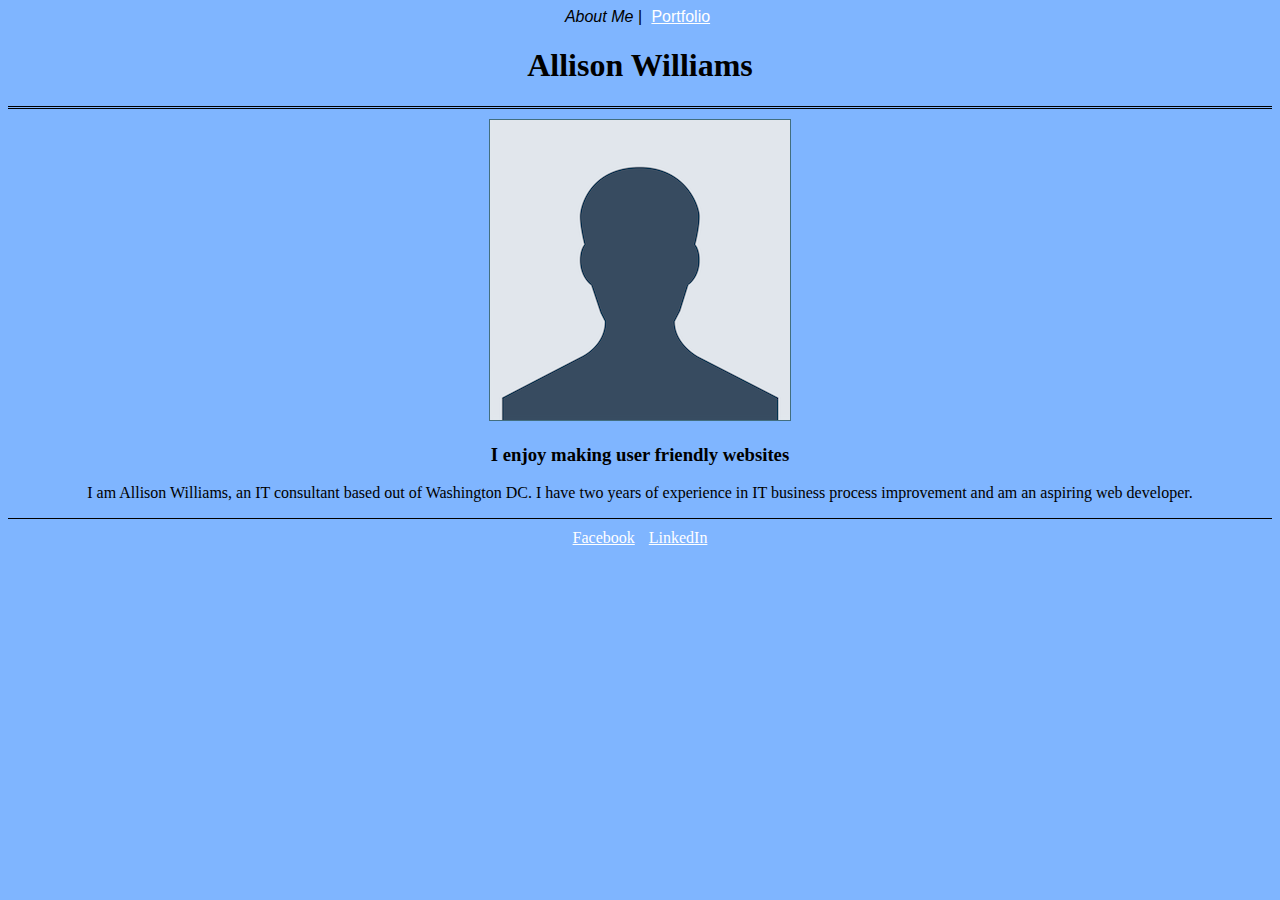
<file: index.html>
<!DOCTYPE html>

<html>

	<head>

		<title> Allie Williams | About Me</title>
		<link rel="stylesheet" href="css/style.css"/>

	</head>

	<body>

		<nav>
			<em> About Me |</em>
			<a href="portfolio.html">Portfolio</a>

		</nav>

		<h1>Allison Williams</h1>

		<div id="main_about">
			<img src="images/avatar.png" alt="Allison Williams Photo"/>

			<h3>I enjoy making user friendly websites</h3>

			<p>I am Allison Williams, an IT consultant based out of Washington DC. I have two years of experience in IT business process improvement and am an aspiring web developer.</p>

		</div>
		<div>

			<a href="https://www.facebook.com/allison.williams.7549">Facebook</a>
			<a href="https://www.linkedin.com/in/allison-williams-06859373?trk=nav_responsive_tab_profile">LinkedIn</a>

		</div>

	</body>


</html>
</file>
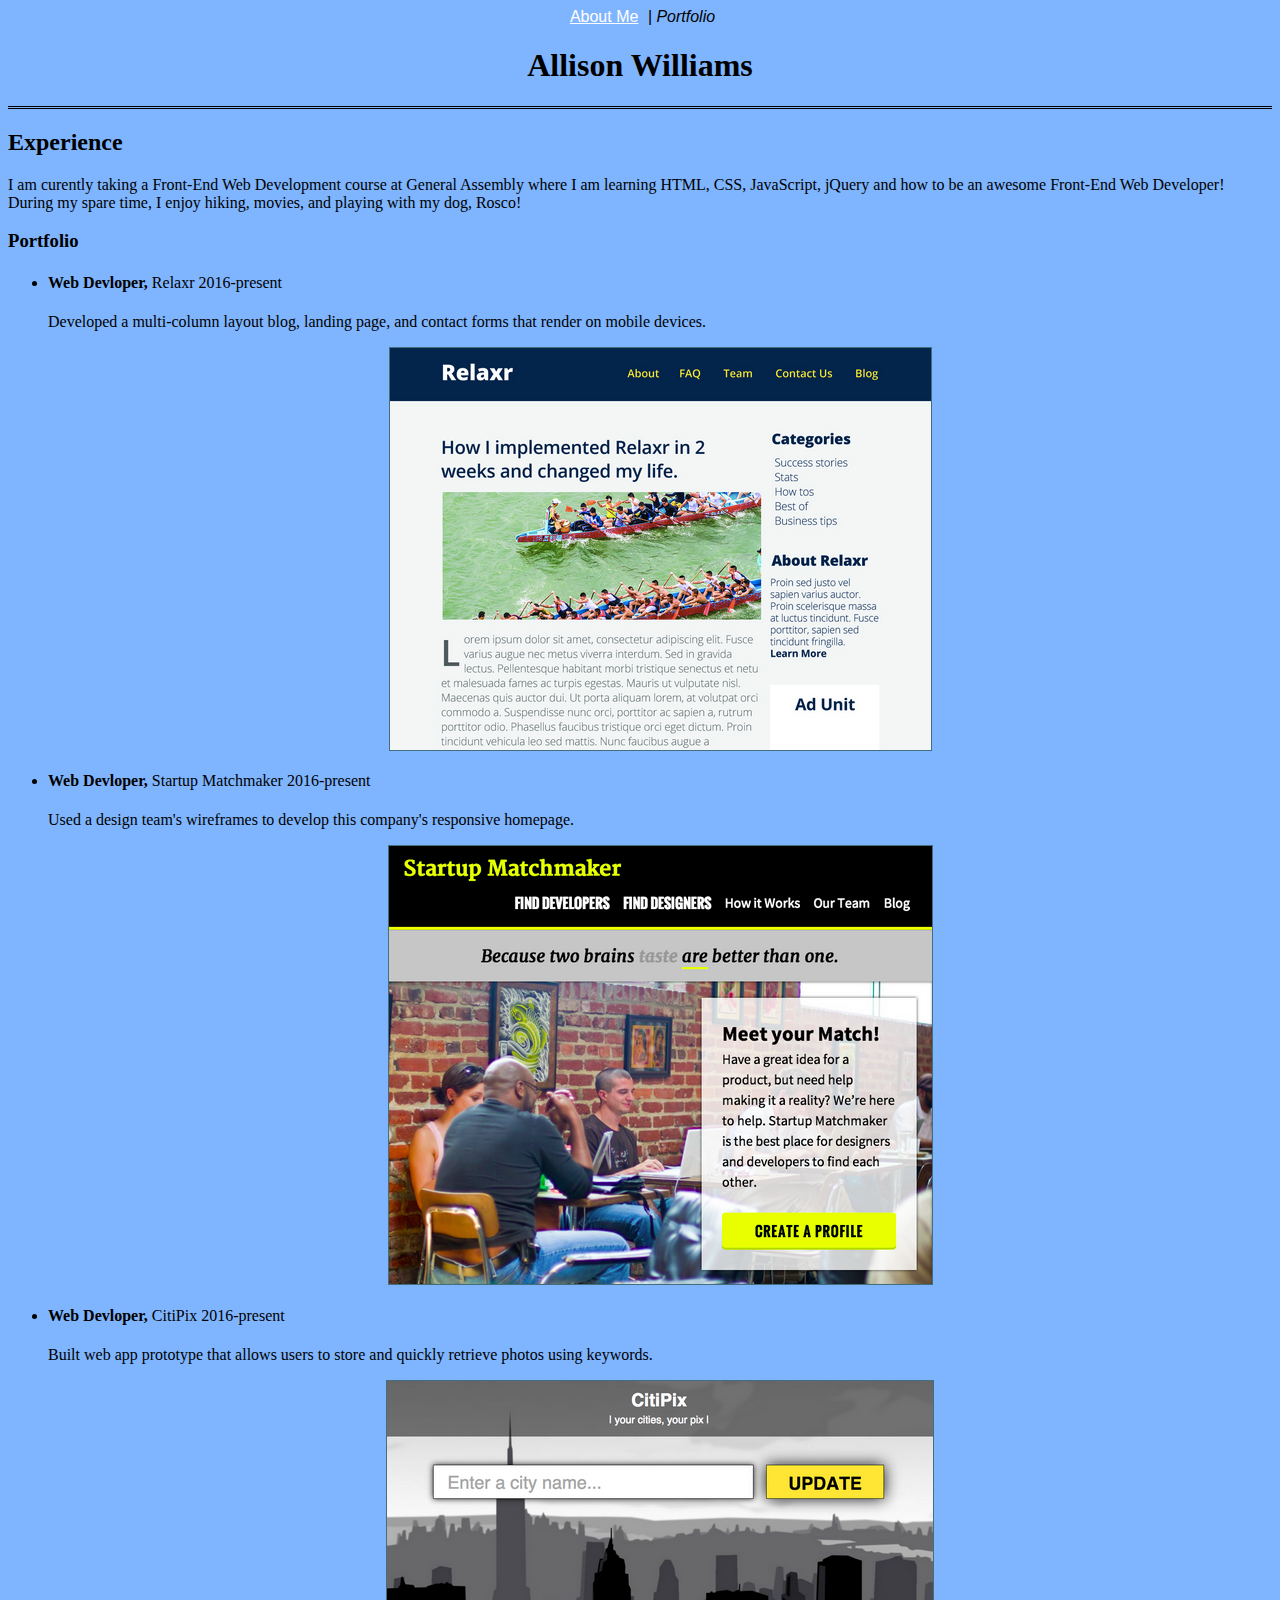
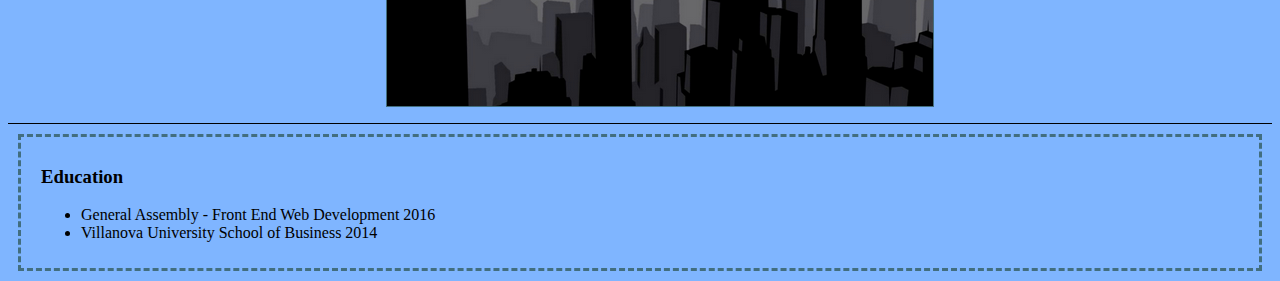
<file: portfolio.html>
<!DOCTYPE html>

<html>

	<head>

		<title> Allie Williams | Portfolio</title>
		<link rel="stylesheet" href="css/style.css"/>

	</head>

	<body>

		<nav>
			<a href= "index.html">About Me</a>
			<em>| Portfolio</em>

		</nav>

		<h1>Allison Williams</h1>

		<div id="main_portfolio">

			<h2> Experience</h2>

			<p>I am curently taking a Front-End Web Development course at General Assembly where I am learning HTML, CSS, JavaScript, jQuery and how to be an awesome Front-End Web Developer! During my spare time, I enjoy hiking, movies, and playing with my dog, Rosco!</p>

			<h3>Portfolio</h3>

			<ul>
				<li>
					<h4> Web Devloper, <span> Relaxr 2016-present </span></h4>

					<p>Developed a multi-column layout blog, landing page, and contact forms that render on mobile devices.</p>

					<img class="center" src="images/relaxr_screenshot.png" alt="Relaxr Screenshot"/>

				</li>

				<li>
					<h4> Web Devloper, <span> Startup Matchmaker 2016-present </span></h4>

					<p>Used a design team's wireframes to develop this company's responsive homepage.</p>

					<img class="center" src="images/startup_matchmaker_screenshot.png" alt="Startup Matchmaker Screenshot"/>

				</li>

				<li>
					<h4> Web Devloper, <span> CitiPix 2016-present </span></h4>

					<p>Built web app prototype that allows users to store and quickly retrieve photos using keywords.</p>

					<img class="center" src="images/citipix_screenshot.png" alt="CitiPix Screenshot"/>

				</li>

			</ul>

		</div>

		<div id="education">
			<h3>Education</h3>
			<ul>
				<li>General Assembly - Front End Web Development 2016</li>
				<li>Villanova University School of Business 2014</li>
			</ul>

		</div>

	</body>


</html>
</file>
<file: css/style.css>
body{
	text-align:center;
	font-family: "Comic Sans", "Comic Sans MS";
	background-color:#7FB5FF;
}


nav{
	font-family:Helvetica,sans-serif;
}

p{
	font-size:12pt;
}

#main_about{
	border-style:solid;
	border-width:1px 0px 1px 0px;
	border-color:black;
	border-top: double;
	padding-top: 10px;
	margin-bottom: 10px;
}

#main_portfolio{
	text-align:left;
	border-style:solid;
	border-width:1px 0px 1px 0px;
	border-color:black;
	border-top: double;

}


span{
	font-weight: normal;
}

img.center{
	display: block;
    margin-left: auto;
    margin-right: auto
}

img{
	border: solid 1px #426E7F;
}

a{
	color:white;
	padding:5px;
}

#education{
	text-align:left;
	border:dashed 3px #426E7F;
	margin:10px;
	padding:10px;
	padding-left:20px;
}
</file>
